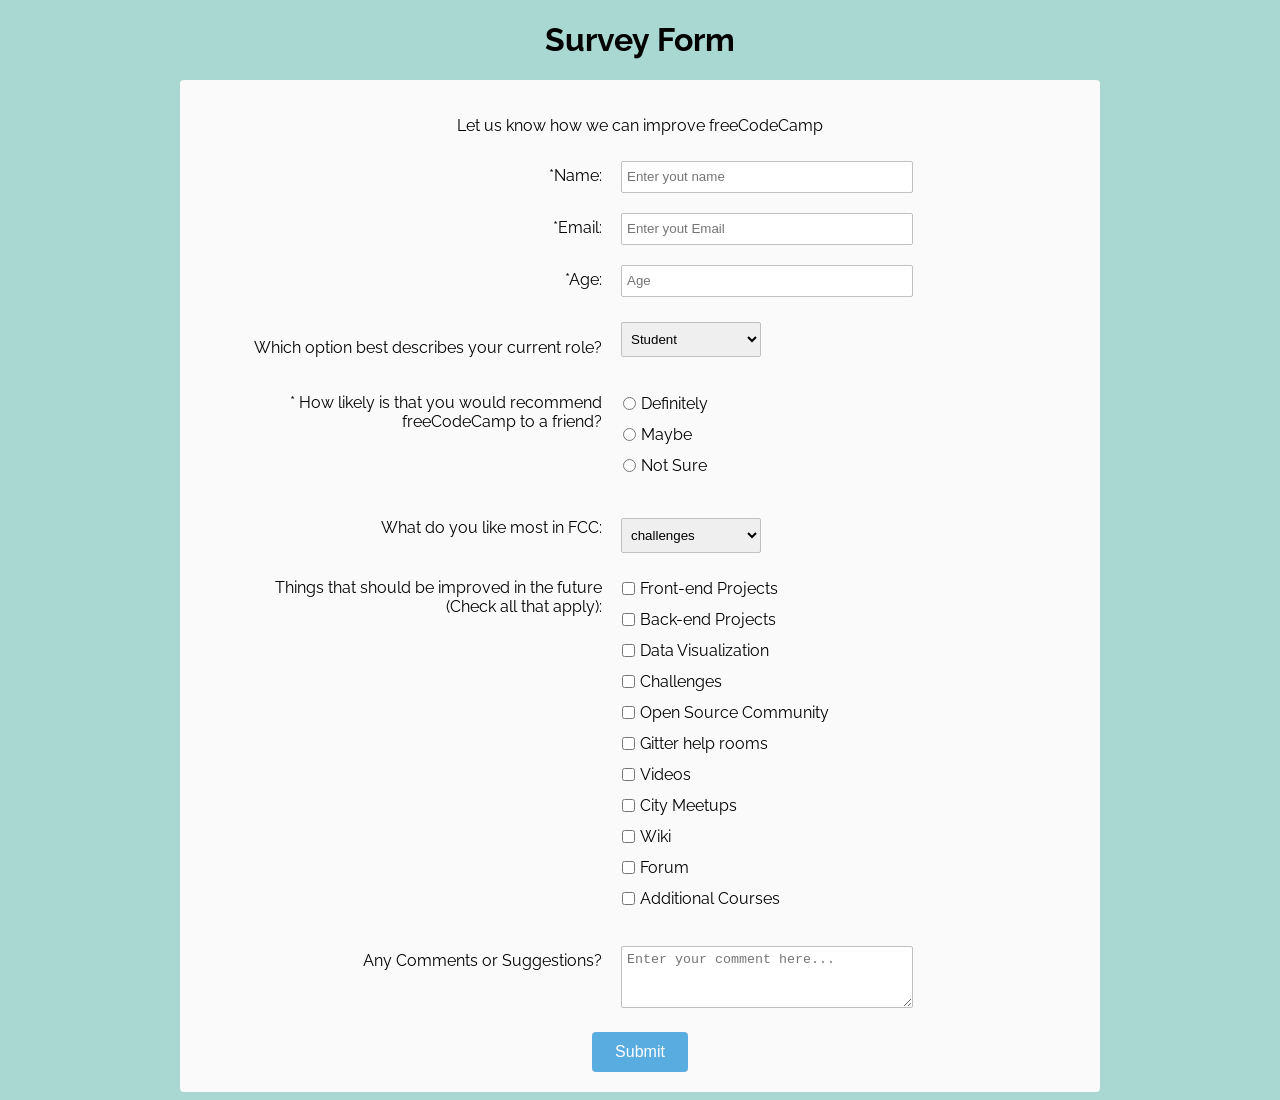
<file: index.html>
<!DOCTYPE html>

<html>

      <head>
         <meta charset="UTF-8">
         <title>Survey Form</title>
         <link rel="stylesheet" type="text/css" href="./style.css">
      </head>


      <body>
      	
            <h1 id="title">Survey Form</h1>
        <div id="innerform">
            <p id="description">Let us know how we can improve freeCodeCamp</p>

            <form id="survey-form">
              <div id="rowtab">
            	<div id="lefttab">
            		<label id="name-label">*Name: </label>
            	</div>
            	<div id="righttab">
            		<label><input type="text" id="name" class="input-field" placeholder="Enter yout name"required> </label> 
            	</div>
              </div> 

              <div id="rowtab">
                  <div id="lefttab">  
                 	 <label id="email-label">*Email: </label>
                  </div>

            	  <div id="righttab">
            	 	 <label><input type="text" id="email"class="input-field" placeholder="Enter yout Email"required></label>
            	  </div>
              </div>


              <div id="rowtab">
              	  <div id="lefttab">
            	      <label id="number-label">*Age: </label>
            	  </div>

            	  <div id="righttab">
            	     <label><input type="number"class="input-field" id="number" placeholder="Age"></label>
            	  </div>
               </div>


                <div id="rowtab">
                    <div id="lefttab"> 
                          <p>Which option best describes your current role?</p>
                    </div>
                    <div id="righttab" >
                          <select id="dropdown" class="dropdown">
                	          <option disabled value>Select an option</option>
                	          <option value="student">Student</option>
                	          <option value="job">Full time job</option>
                	          <option value="learner">Full time Learner</option>
                	          <option value="prefer">Prefer not to say</option>
                	          <option value="others">Others</option>
                          </select>
                    </div>
                 </div>

                 <div id="rowtab">

                   	<div id="lefttab">
                           <label >* How likely is that you would recommend freeCodeCamp to a friend?</label>
                 	  </div>

                 	  <div id="righttab" >
                      <ul style="list-style:none">
                        <li class="radio"><label>Definitely<input name="radio-buttons" type="radio" value="1" class="userRatings"></label></li>
                        <li class="radio"><label>Maybe<input name="radio-buttons" type="radio" value="2" class="userRatings"></label></li>
                        <li class="radio"><label>Not Sure<input name="radio-buttons" type="radio" value="3" class="userRatings"></label></li>
                      </ul>
                 	  </div>
                 </div>

                  <div id="rowtab">
                    <div id="lefttab"> 
                          <label>What do you like most in FCC:</label>
                    </div>
                    <div id="righttab">
                          <select id="dropdown" class="dropdown">
                            <option disabled value>Select an Option</option>
                            <option value="challenges">challenges</option>
                            <option value="projects">Projects</option>
                            <option value="community">Community</option>
                            <option value="opemsource">Open Source</option>
                          </select>
                    </div>
                 </div>

                 <div id="rowtab">

                    <div id="lefttab">
                           <label >Things that should be improved in the future<br>
                                  (Check all that apply):</label>
                    </div>

                    <div id="righttab" >
                      <ul style="list-style:none">
                        <li class="checkbox"><label><input type="checkbox" value="front-end" class="userRatings">Front-end Projects</label></li>
                        <li class="checkbox"><label><input type="checkbox" value="back-end" class="userRatings">Back-end Projects</label></li>
                        <li class="checkbox"><label><input type="checkbox" value="data Visualization" class="userRatings">Data Visualization</label></li>
                        <li class="checkbox"><label><input type="checkbox" value="challenges" class="userRatings">Challenges</label></li>
                        <li class="checkbox"><label><input type="checkbox" value="opensource" class="userRatings">Open Source Community</label></li>
                        <li class="checkbox"><label><input type="checkbox" value="Gitter" class="userRatings">Gitter help rooms</label></li>
                        <li class="checkbox"><label><input type="checkbox" value="Videos" class="userRatings">Videos</label></li>
                        <li class="checkbox"><label><input type="checkbox" value="meetips" class="userRatings">City Meetups</label></li>
                        <li class="checkbox"><label><input type="checkbox" value="wiki" class="userRatings">Wiki</label></li>
                        <li class="checkbox"><label><input type="checkbox" value="forum" class="userRatings">Forum</label></li>
                        <li class="checkbox"><label><input type="checkbox" value="additional Courses" class="userRatings">Additional Courses</label></li>
                      </ul>
                    </div>
                 </div>


                  <div id="rowtab">
                      <div id="lefttab">
                          <label>Any Comments or Suggestions? </label>
                      </div>

                      <div id="righttab">
                            <label><textarea id="comment" class="input-field" style="height:50px;resize:vertical;" placeholder="Enter your comment here..."></textarea></label>
                       </div>
                  </div>

                    <button id="submit" type="submit">Submit</button>
            </form>
        </div>
      </body>

</html>
</file>
<file: style.css>
@import url(https://fonts.googleapis.com/css?family=Raleway:400,500);

html,
body {
  background-color: #a9d7d1;
  text-align: center;
  font-family: 'Raleway',Helvetica, sans-serif;
  min-width: 320px;
 }
header {

  font-size: 2em;
  font-weight: bold;
  margin: 20px;
}


#innerform{
  background-color: rgb(250, 250, 250);
  margin: 0 auto;
  border-radius: 4px;
  width: 75%;
  max-width: 900px;
  padding: 10px;
  padding-top: 20px; 
}

#lefttab{
	display: inline-block;
	text-align: right;
	width:40%;
    padding:5px;
    vertical-align: top;
    margin-top: 10px;
}

#righttab{
    display: inline-block;
	text-align: left;
	width:48%;
	vertical-align: middle;
}

.input-field {
  height: 20px;
  width: 280px;
  padding: 5px;
  margin: 10px;
  border: 1px solid #c0c0c0;
  border-radius: 2px;
}
@media all and (max-width:650px){
  .input-field{
      width:100%;
      height:20px;
  }
}

.dropdown{
	width:140px;
	height:40px;
}

.userRatings,
input[type="checkbox"] {
  float: left;
  margin-right: 5px;
}

.radio, .checkbox {
  position: relative;
  left: -43px;
  margin-left: 10px;
  display: block;
  padding-bottom: 12px;
}

.dropdown {
  height: 35px;
  width: 140px;
  padding: 5px;
  margin: 10px;  
  margin-top: 15px;
  border: 1px solid #c0c0c0;
  border-radius: 2px;
}

#submit {
  background-color: #59ace0;
  border-radius: 4px;
  color: white;
  font-size: 1em;
  height: 40px;
  width: 96px;
  margin: 10px;
  border: 0px solid;
}

@media screen and(max-width:833px){
   .input-field{
   	width:80%;
   }
   select{
   	width:90%;
   }
}


@media screen and(max-width:520px){
	.lefttab{
		width:100%;
		text-align: left;

	}
	.righttab{
		width:100%;
		float: left;
	}
   .input-field{
   	width:100%;
   }
   select{
   	width:100%;
   }
}
</file>
